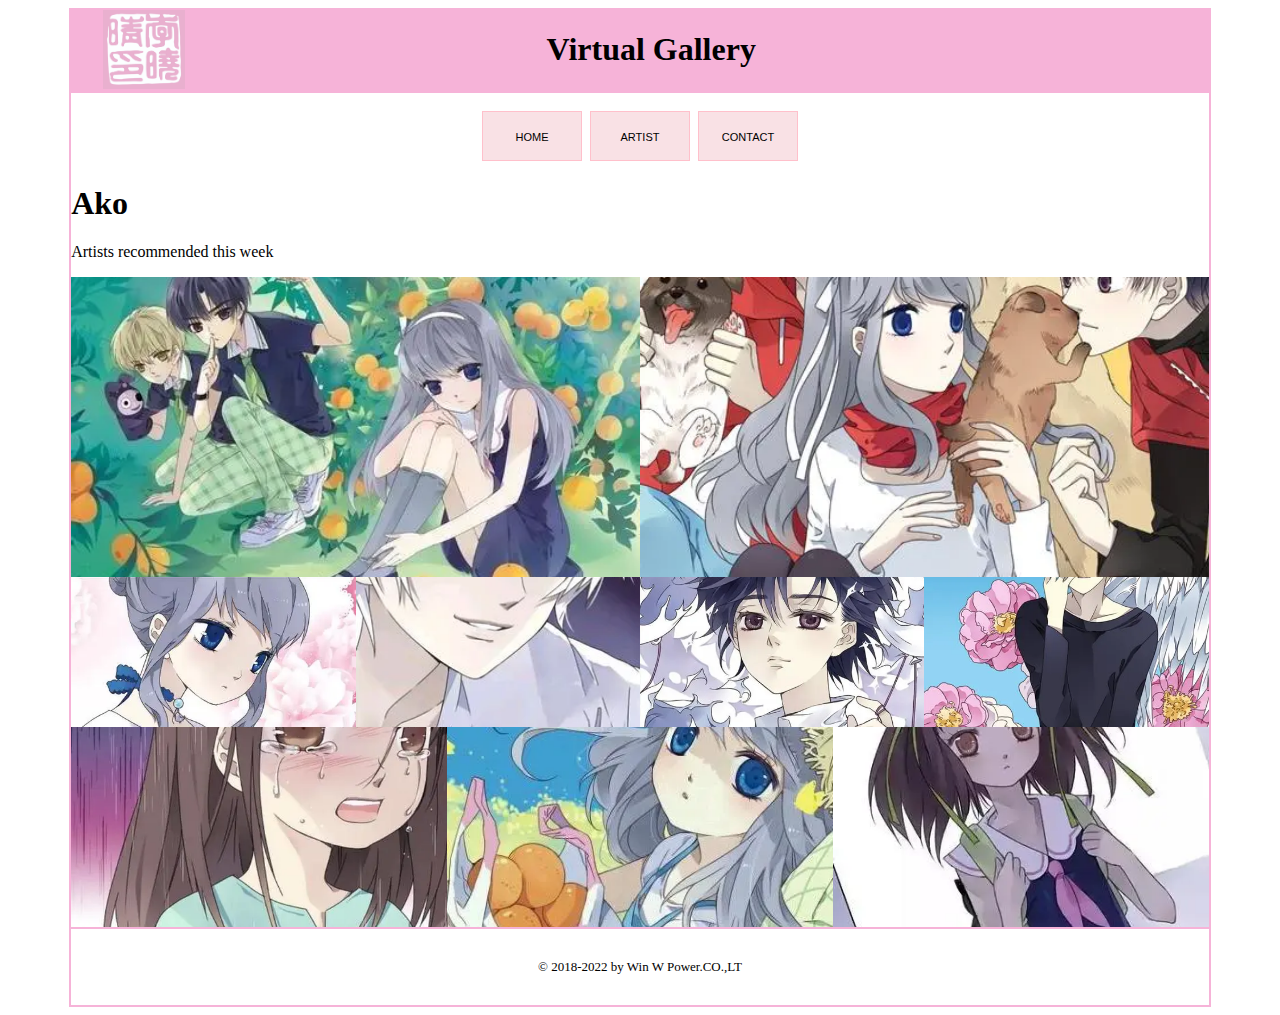
<file: html/artist.html>
<!DOCTYPE html>
<html lang="en">

<head>
  <meta charset="UTF-8">
  <meta name="viewport" content="width=device-width, initial-scale=1.0">
  <title>Virtual Gallery</title>
  <link rel="stylesheet" href="../css/artist.css">
</head>

<body>
  <div class="container">
    <header>
      <div class="logo"><img src="../images/logo.jpg"></div>
      <h1>Virtual Gallery</h1>

    </header>
    <nav>
      <ul>
        <li><a href="../index.html">home</a>
        </li>
        <li>
          <a href="../html/artist.html">artist</a>
        </li>
        <li>
          <a href="../html/contact.html">contact</a>
        </li>
      </ul>
    </nav>
    <main>
        <article>
            <div class="statement">
                <h1>Ako</h1>
                <p>Artists recommended this week
                </p>
            </div>

          <First Row of Photos>
            <div class="img-wrapper">
             <img class="large-img" src="../images/lc1.webp" alt="1">
             <img class="large-img" src="../images/lc2.webp" alt="2">  
            </div>


          <Second Row of Photos>
            <div class="img-wrapper">
             <img class="small-img" src="../images/lc3.webp" alt="3">
             <img class="small-img" src="../images/lc4.webp" alt="4">
             <img class="small-img" src="../images/lc5.webp" alt="5">
             <img class="small-img" src="../images/lc6.webp" alt="6">
            </div>


          <Third Row of Photos>
            <div class="img-wrapper">
             <img class="medium-img-1" src="../images/lc7.webp" alt="7">
             <img class="medium-img-2" src="../images/lc8.webp" alt="8">
             <img class="medium-img-3" src="../images/lc9.webp" alt="9">
            </div>

        </article>
    <div class="footer">
          &copy; 2018-2022 by Win W Power.CO.,LT
    </div>
</body>

</html>
</file>
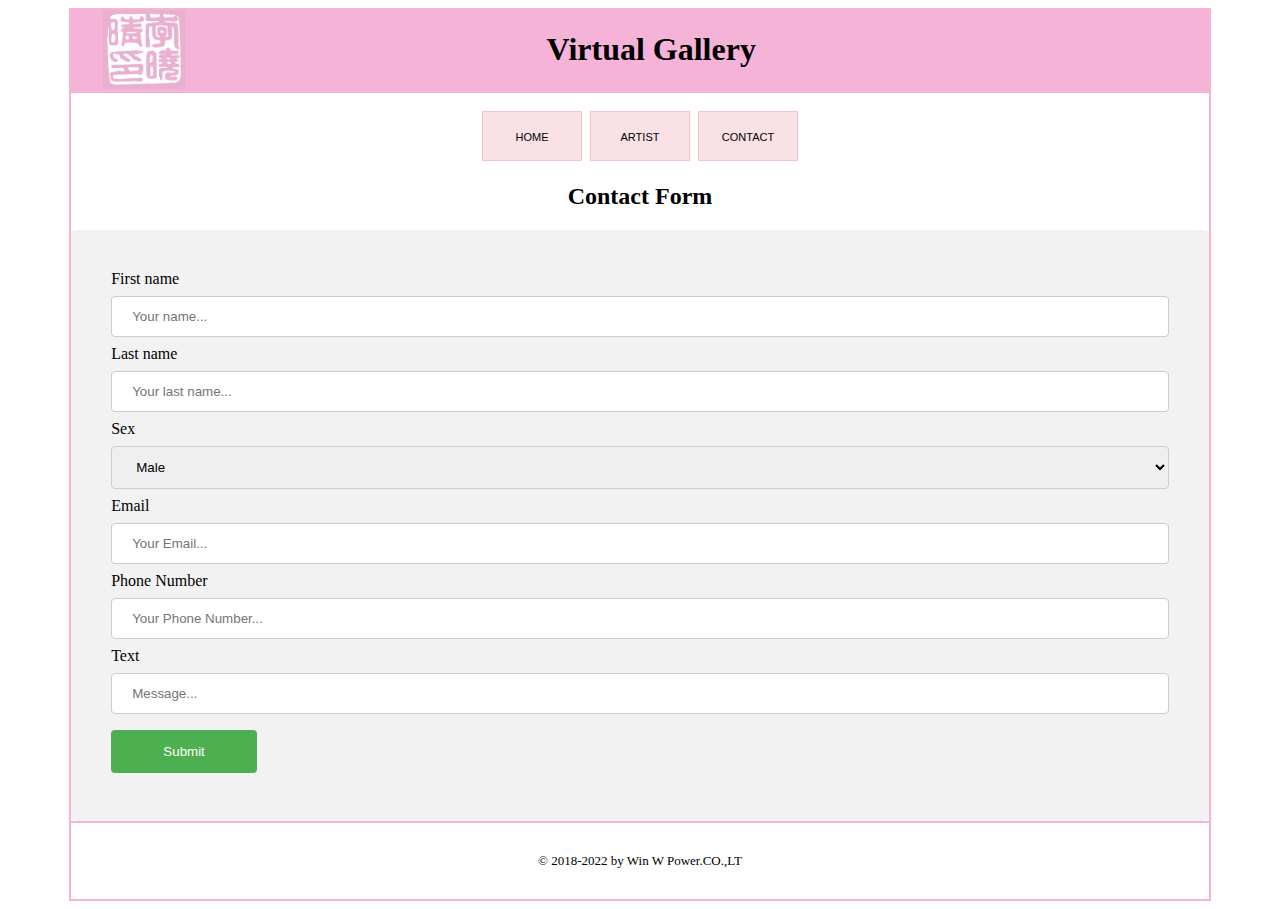
<file: html/contact.html>
<!DOCTYPE html>
<html lang="en">

<head>
  <meta charset="UTF-8">
  <meta name="viewport" content="width=device-width, initial-scale=1.0">
  <title>Virtual Gallery</title>
  <link rel="stylesheet" href="../css/contact.css">
</head>

<body>
  <div class="container">
    <header>
      <div class="logo"><img src="../images/logo.jpg"></div>
      <h1>Virtual Gallery</h1>

    </header>
    <nav>
      <ul>
        <li><a href="../index.html">home</a>
        </li>
        <li>
          <a href="../html/artist.html">artist</a>
        </li>
        <li>
          <a href="../html/contact.html">contact</a>
        </li>
      </ul>
    </nav>
    
    <h2>Contact Form</h2>
    <form>
       <form action="/action_page.php">
         <label for="fname">First name</label>
         <input type="text" id="fname" name="firstname" placeholder="Your name...">

         <label for="lname">Last name</label><br>
         <input type="text" id="lname" name="lastname" placeholder="Your last name...">

         <label for="fname">Sex</label><br>
         <select id="Sex" name="Sex">
           <option value="male">Male</option>
           <option value="female">Female</option>
           <option value="secrecy">Secrecy</option>
         </select>

         <label for="lname">Email</label><br>
         <input type="text" id="lname" name="email" placeholder="Your Email...">

         <label for="fname">Phone Number</label><br>
         <input type="text" id="fname" name="phonenumber" placeholder="Your Phone Number...">

         <label for="lname">Text</label>
         <input type="text" id="lname" name="text" placeholder="Message...">

         <input type="submit" value="Submit">
    </form> 
      
    <div class="footer">
          &copy; 2018-2022 by Win W Power.CO.,LT
    </div>    
</body>

</html>
</file>
<file: css/artist.css>
*{
      box-sizing: content-box;
      margin: 0.8;
      padding: 0;
      height: 5;
    }    
    div.container{
      border: 2px solid #f6b3d8;
      width: 90%;
      margin: 0 auto 0 auto;
    }
    header{
      background-color: #f6b3d8;
      height: 2;
      padding: 5 auto;
      display: flex;
      justify-content: space-between;
    }
    header h1{
      width: 110%;
      text-align: left;
    }

    header div.logo{
      float: left;
      padding: 0 2em;
    }
  
    .logo img{
      width:20%
    }
     
    nav{
      background-color: white;
    }
    
    ul{
      text-align: center;
    }
    li{
      display: inline-block;
      width: 100px;
      border: 2px solid white;
      line-height: 3em;
      font-family: 'Gill Sans', 'Gill Sans MT', Calibri, 'Trebuchet MS', sans-serif;
      font-variant: small-caps;;
    
    }
    a{
      color: black;
      text-decoration: none;
      border: 1px solid pink;
      display: block;
      background-color: rgb(249, 225, 229)
    }

    a:hover{
      color: red;
      text-decoration: none;
      border: 1px solid red;
      display: block;
      background-color: pink;
      -webkit-transition: background-color 1s ease-out;
      -moz-transition: background-color 1s ease-out;
      -o-transition: background-color 1s ease-out;
      transition: background-color 1s ease-out;    
    }

    @media screen and (min-width: 150px) and (max-width: 600px){

      header h1 {
        width: 60%;
        text-align: left;
        margin-top: 5%;
        padding: 0;
      }
     .logo img {
       width: 20%;
       margin-top: 10%;
      }
 
      li {
       width: 100%;
       margin: 0;
       padding: 0;
       box-sizing: border-box;
      }
   }

    .large-img{
      width: 50%;
      height: 300px;
      object-fit: cover;
    }
  
    .img-wrapper{
      font-size: 0;
    }
  
    .small-img{
      width: 25%;
      height: 150px;
      object-fit: cover;
    }
  
    .medium-img-1{
      width: 33%;
      height: 200px;
      object-fit: cover;
    }
  
    .medium-img-2{
      width: 34%;
      height: 200px;
      object-fit: cover;
    }
  
    .medium-img-3{
      width: 33%;
      height: 200px;
      object-fit: cover;
    }
  
    
    .footer{
      color:black;
      text-align: center;
      padding: 30px;
      font-size: small;
      font-weight:200;
      border-top: 2px solid #f6b3d8;
    }
</file>
<file: css/contact.css>
*{
      box-sizing: content-box;
      margin: 0.8;
      padding: 0;
      height: 5;
    }    
    div.container{
      border: 2px solid #f6b3d8;
      width: 90%;
      margin: 0 auto 0 auto;
    }
    header{
      background-color: #f6b3d8;
      height: 2;
      padding: 5 auto;
      display: flex;
      justify-content: space-between;
    }
    header h1{
      width: 110%;
      text-align: left;
    }
    
    header div.logo{
      float: left;
      padding: 0 2em;
    }
  
    .logo img{
      width:20%
    }
     
    nav{
      background-color: white;
    }
    
    ul{
      text-align: center;
    }
    li{
      display: inline-block;
      width: 100px;
      border: 2px solid white;
      line-height: 3em;
      font-family: 'Gill Sans', 'Gill Sans MT', Calibri, 'Trebuchet MS', sans-serif;
      font-variant: small-caps;;
    
    }
    a{
      color: black;
      text-decoration: none;
      border: 1px solid pink;
      display: block;
      background-color: rgb(249, 225, 229)
    }

    a:hover{
      color: red;
      text-decoration: none;
      border: 1px solid red;
      display: block;
      background-color: pink;
      -webkit-transition: background-color 1s ease-out;
      -moz-transition: background-color 1s ease-out;
      -o-transition: background-color 1s ease-out;
      transition: background-color 1s ease-out;    
    
    }
    
    @media screen and (min-width: 150px) and (max-width: 600px){

      header h1 {
        width: 60%;
        text-align: left;
        margin-top: 5%;
        padding: 0;
      }
     .logo img {
       width: 20%;
       margin-top: 10%;
      }
 
      li {
       width: 100%;
       margin: 0;
       padding: 0;
       box-sizing: border-box;
      }
   }

    h2{
      text-align: center;
    }
    
    input[type=text], select {
      width: 100%;
      padding: 12px 20px;
      margin: 8px 0;
      display: inline-block;
      border: 1px solid #ccc;
      border-radius: 4px;
      box-sizing: border-box;
    }
    
    input[type=submit] {
      width: 10%;
      background-color: #4CAF50;
      color: white;
      padding: 14px 20px;
      margin: 8px 0;
      border: none;
      border-radius: 4px;
      cursor: pointer;
    }
    
    input[type=submit]:hover {
      background-color: #45a049;
    }
    
    form {
      border-radius: 5px;
      background-color: #f2f2f2;
      padding: 40px;
    }

    .footer{
      color:black;
      text-align: center;
      padding: 30px;
      font-size: small;
      font-weight:200;
      border-top: 2px solid #f6b3d8;
    }
</file>
